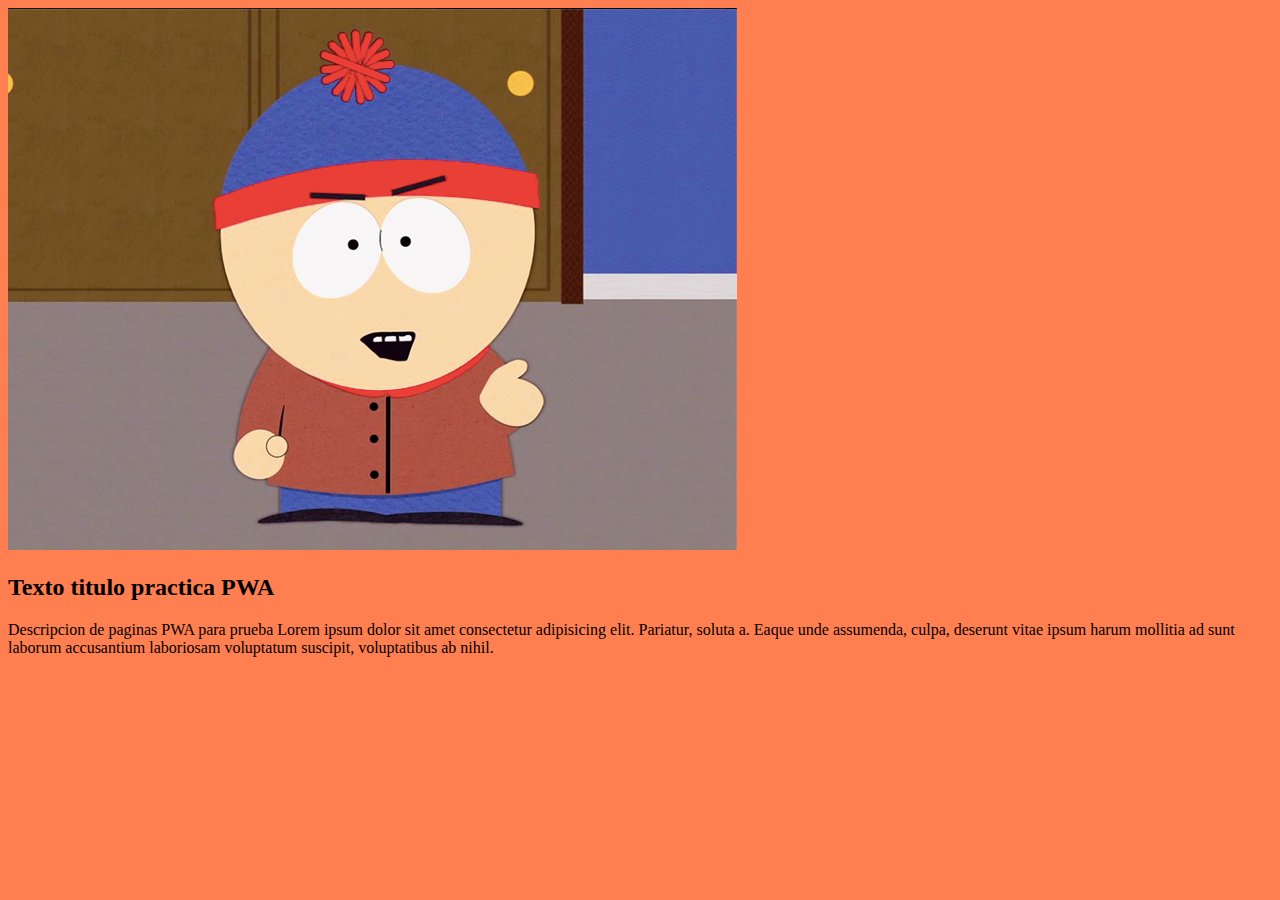
<file: 2/index.html>
<!DOCTYPE html>
<html lang="en">
<head>
    <meta charset="UTF-8">
    <meta http-equiv="X-UA-Compatible" content="IE=edge">
    <meta name="viewport" content="width=device-width, initial-scale=1.0">
    <title>Document</title>
    <link href="https://cdn.jsdelivr.net/npm/bootstrap@5.0.2/dist/css/bootstrap.min.css" rel="stylesheet" integrity="sha384-EVSTQN3/azprG1Anm3QDgpJLIm9Nao0Yz1ztcQTwFspd3yD65VohhpuuCOmLASjC" crossorigin="anonymous">
    <link rel="stylesheet" href="./css/style.css">   
</head>
<body>
    <div class="container">
        <img src="./img/stan-marsh.png" class="img-fluid" alt="">
        <h2>Texto titulo practica PWA</h2>
        <p>Descripcion de paginas PWA para prueba Lorem ipsum dolor sit amet consectetur adipisicing elit. Pariatur, soluta a. Eaque unde assumenda, culpa, deserunt vitae ipsum harum mollitia ad sunt laborum accusantium laboriosam voluptatum suscipit, voluptatibus ab nihil.</p>
    </div>

    <script src="./js/index.js"></script>
</body>
</html>
</file>
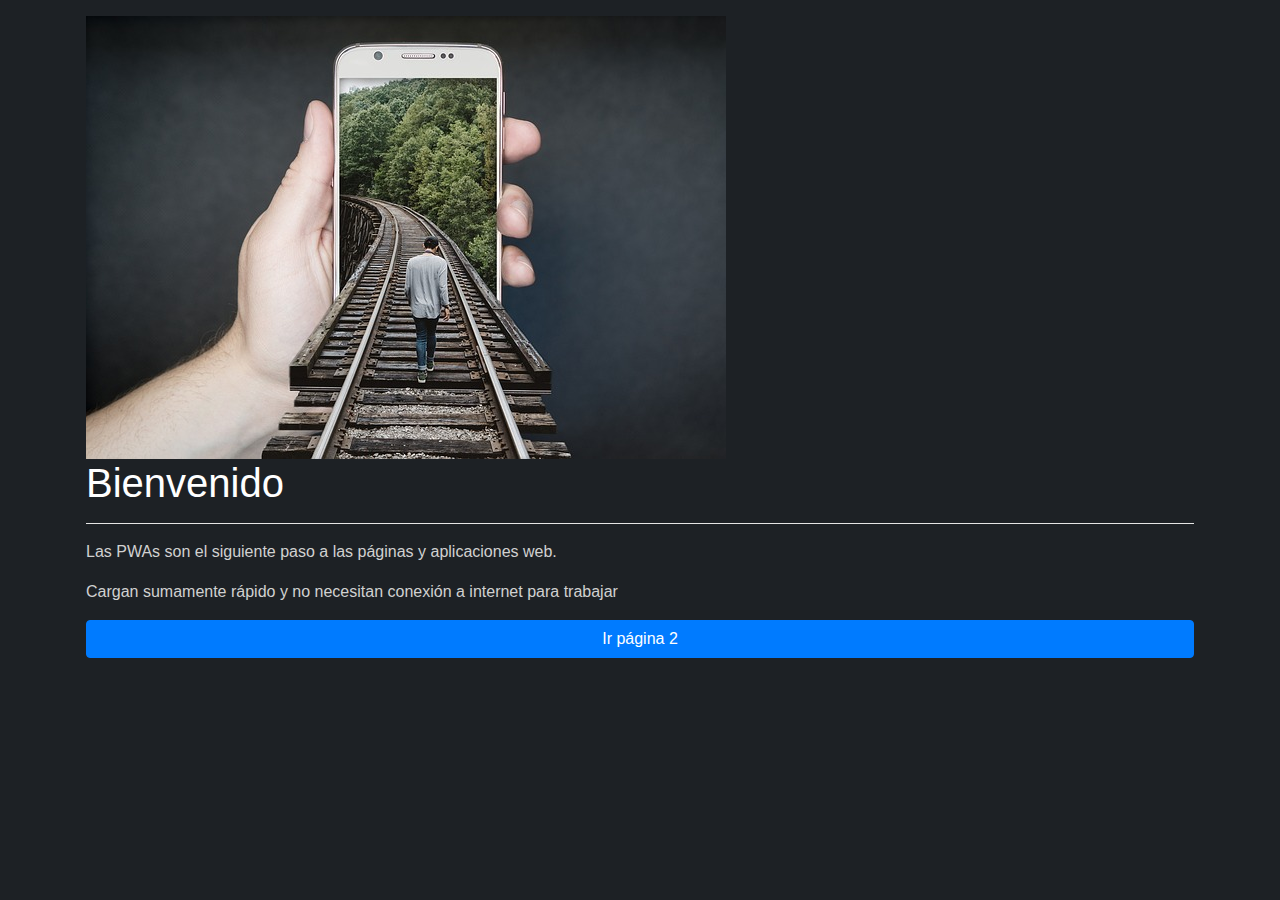
<file: 5/index.html>
<!DOCTYPE html>
<html lang="en">
<head>
    <meta charset="UTF-8">
    <meta name="viewport" content="width=device-width, initial-scale=1.0">
    <meta http-equiv="X-UA-Compatible" content="ie=edge">
    <title>Mi PWA</title>

    <link rel="stylesheet" href="https://stackpath.bootstrapcdn.com/bootstrap/4.1.3/css/bootstrap.min.css">
    <link rel="stylesheet" href="css/style.css">
</head>
<body class="container p-3">

    
    <img src="img/main.jpg" alt="Vías del tren" class="img-fluid">
    <!-- <img src="https://images.pexels.com/photos/371633/pexels-photo-371633.jpeg?auto=compress&cs=tinysrgb&h=350" alt="Vías del tren" class="img-fluid"> -->
    <!-- <img src="https://images.pexels.com/photos/132037/pexels-photo-132037.jpeg?auto=compress&cs=tinysrgb&h=350" alt="Vías del tren" class="img-fluid"> -->
    <!-- <img src="https://cdn.fstoppers.com/styles/large-16-9/s3/lead/2018/06/ultra-wide-mistakes-lead-image.jpg" alt="Vías del tren" class="img-fluid"> -->
    <!-- <img src="https://images.pexels.com/photos/210186/pexels-photo-210186.jpeg?auto=compress&cs=tinysrgb&h=350" alt="Vías del tren" class="img-fluid"> -->
    <!-- <img src="https://www.usnews.com/dims4/USNEWS/2ffb4ff/2147483647/resize/1200x%3E/quality/85/?url=http%3A%2F%2Fmedia.beam.usnews.com%2F33%2Fdc%2Fc70106214b8c9fd1df474942fafc%2F18-milford-sound-fjords-national-park.jpg" alt="Vías del tren" class="img-fluid"> -->
    <!-- <img src="http://www.spanishandsurf.net/wordpress/wp-content/uploads/Paisaje_25-520x265.jpg" alt="Vías del tren" class="img-fluid"> -->
    <!-- <img src="https://iso.500px.com/wp-content/uploads/2018/02/500px_blog_landscape_photography_quest-1500x1000.jpg" alt="Vías del tren" class="img-fluid"> -->
    <!-- <img src="https://media.istockphoto.com/photos/alberta-wilderness-near-banff-picture-id583809524?k=6&m=583809524&s=612x612&w=0&h=BULe3Nu75PMVOVMctj6jIM6Wmb9tivpwvVsu6sOpo9A=" alt="Vías del tren" class="img-fluid"> -->
    



    <h1>Bienvenido</h1>
    <hr>

    <p>
        Las PWAs son el siguiente paso a las páginas y aplicaciones web.
    </p>
    <p>
        Cargan sumamente rápido y no necesitan conexión a internet para trabajar
    </p>

    <a href="pages/page2.html" class="btn btn-primary btn-block">
        Ir página 2
    </a>



    <script src="js/app.js"></script>

</body>
</html>
</file>
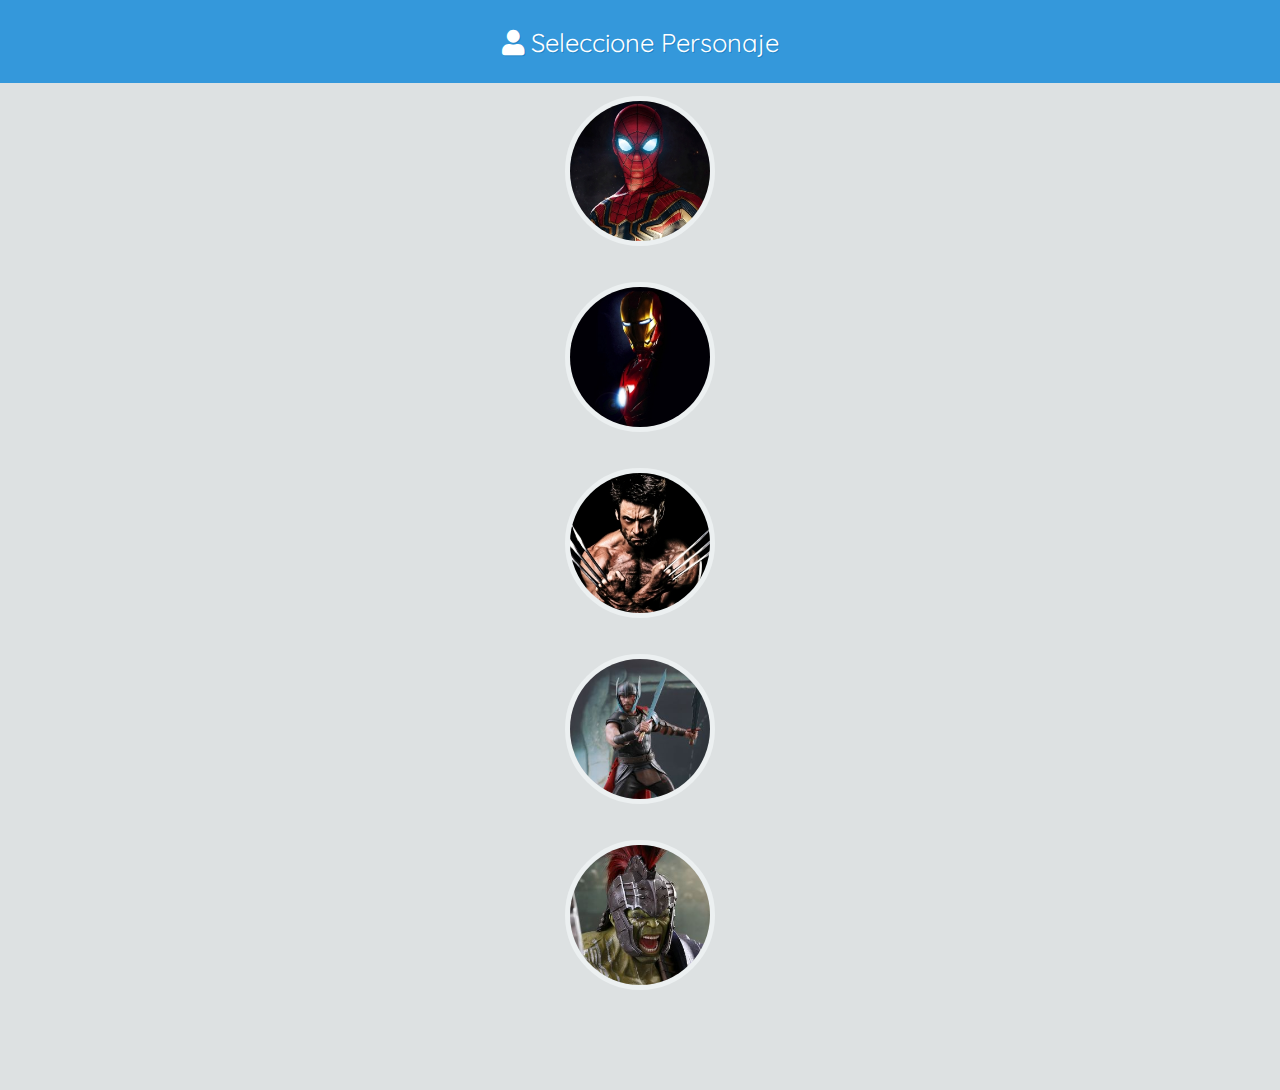
<file: twittor-master/index.html>
<!DOCTYPE html>
<html lang="en">
<head>
    <meta charset="UTF-8">
    <meta name="viewport" content="width=device-width, initial-scale=1.0, height=device-height, viewport-fit=cover">
    <meta http-equiv="X-UA-Compatible" content="ie=edge">
    <title>Twittor</title>

    <link href='https://fonts.googleapis.com/css?family=Quicksand:300,400' rel='stylesheet' type='text/css'>
	<link href='https://fonts.googleapis.com/css?family=Lato:400,300' rel='stylesheet' type='text/css'>
	<link rel="stylesheet" href="https://use.fontawesome.com/releases/v5.3.1/css/all.css">

    <link rel="stylesheet" href="css/style.css">
    <link rel="stylesheet" href="css/animate.css">

    <link rel="shortcut icon" type="image/ico" href="img/favicon.ico"/>

    <link rel="manifest" href="manifest.json">

    <!-- Android -->
    <meta name="theme-color" content="#3498db">

    <!-- IOS -->
    <meta name="apple-mobile-web-app-capable" content="yes">


    <link rel="apple-touch-icon" href="img/icons/icon-192x192.png">
    <link rel="apple-touch-icon" sizes="152x152" href="img/icons/icon-152x152.png">
    <link rel="apple-touch-icon" sizes="180x180" href="img/icons/icon-192x192.png">
    <link rel="apple-touch-icon" sizes="167x167" href="img/icons/icon-152x152.png">

    <!-- iPhone X (1125px x 2436px) -->
    <link rel="apple-touch-startup-image" media="(device-width: 375px) and (device-height: 812px) and (-webkit-device-pixel-ratio: 3)" href="img/icons-ios/apple-launch-1125x2436.png">
    <!-- iPhone 8, 7, 6s, 6 (750px x 1334px) -->
    <link rel="apple-touch-startup-image" media="(device-width: 375px) and (device-height: 667px) and (-webkit-device-pixel-ratio: 2)" href="img/icons-ios/apple-launch-750x1334.png">
    <!-- iPhone 8 Plus, 7 Plus, 6s Plus, 6 Plus (1242px x 2208px) -->
    <link rel="apple-touch-startup-image" media="(device-width: 414px) and (device-height: 736px) and (-webkit-device-pixel-ratio: 3)" href="img/icons-ios/apple-launch-1242x2208.png">
    <!-- iPhone 5 (640px x 1136px) -->
    <link rel="apple-touch-startup-image" media="(device-width: 320px) and (device-height: 568px) and (-webkit-device-pixel-ratio: 2)" href="img/icons-ios/apple-launch-640x1136.png">

    <meta name="apple-mobile-web-app-status-bar-style" content="black-translucent">

    <meta name="apple-mobile-web-app-title" content="Twittor!">

</head>
<body>
        <!-- Titulo -->
        <span class="first"> 
            <span id="salir-btn" class="fa fa-sign-out-alt out oculto animated fadeIn"></span>
            <span id="titulo">
                <i class="fa fa-user"></i>
                Seleccione Personaje
            </span>
            <span id="nuevo-btn" class="fa fa-pen-square new oculto animated fadeIn fast"></span>
        </span>
        <!-- Fin Titulo -->

        <!-- Modal -->
        <div id="modal" class="oculto">
            <img id="modal-avatar" src="img/avatars/spiderman.jpg">

            <span class="first"> 
                <span id="titulo-modal">Nuevo mensaje</span>
                <span id="cancel-btn" class="fa fa-times"></span>
            </span>
            

            <div class="nuevo-mensaje">
                <textarea id="txtMensaje" placeholder="Nuevo mensaje..." rows="5"></textarea>
            </div>

            
            <!-- boton de enviar -->

            <div id="post-btn" class="fab">
                <i class="fa fa-paper-plane"></i>
            </div>

            <div id="post-btn" class="fab-marker">
                <i class="fa fa-map-marker-alt"></i>
            </div>

            <div id="post-btn" class="fab-photo">
                <i class="fa fa-image"></i>
            </div>

        </div>
        <!-- Fin Modal -->


        <!-- Seleccion de personaje -->
        <div id="seleccion" class="seleccion animated fadeIn fast" align="center">
        
            <div>
                <img data-user="spiderman" src="img/avatars/spiderman.jpg" alt="spiderman" class="seleccion-avatar">
            </div>

            <div>
                <img data-user="ironman" src="img/avatars/ironman.jpg" alt="ironman" class="seleccion-avatar">
            </div>

            <div>
                <img data-user="wolverine" src="img/avatars/wolverine.jpg" alt="wolverine" class="seleccion-avatar">
            </div>

            <div>
                <img data-user="thor" src="img/avatars/thor.jpg" alt="thor" class="seleccion-avatar">
            </div>

            <div>
                <img data-user="hulk" src="img/avatars/hulk.jpg" alt="hulk" class="seleccion-avatar">
            </div>

        </div>

        <!-- FIN Seleccion de personaje -->

        <!-- Lista de mensajes -->
        <ul id="timeline" class="timeline oculto">
            
            <!-- Mensaje -->
            <li class="animated fadeIn fast">
                <div class="avatar">
                    <img src="img/avatars/spiderman.jpg">
                </div>
                <div class="bubble-container">
                    <div class="bubble">
                        <h3>@spiderman</h3>
                        <br/>
                        La tía May, hizo unos panqueques en forma de ironman!
                    </div>
                    
                    <div class="arrow"></div>
                </div>
            </li>
            <!-- Fin del mensaje -->

        </ul>
        <!-- Fin Lista de mensajes -->


      
    
        <script src="js/libs/jquery.js"></script>
        <script src="js/app.js"></script>
    
</body>
</html>
</file>
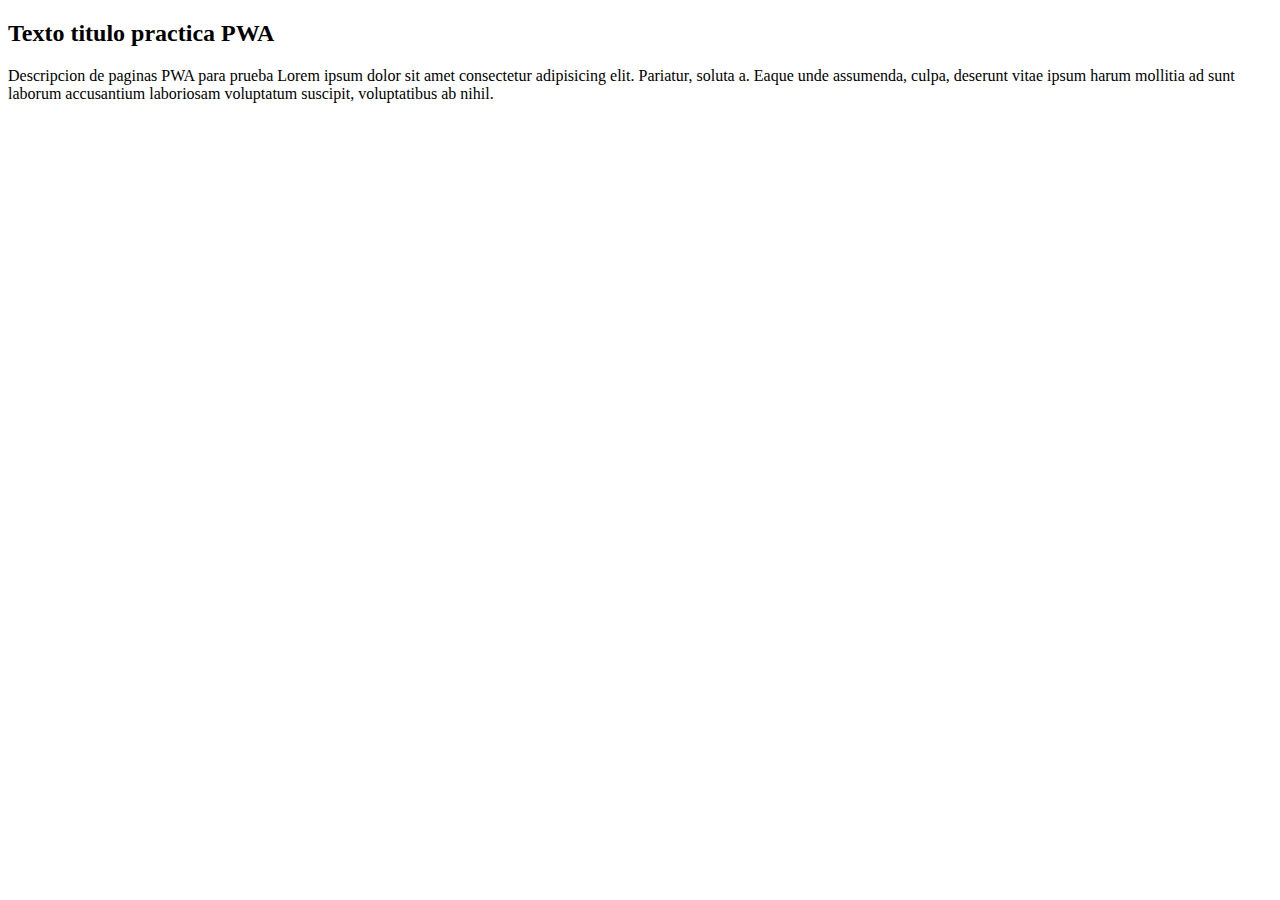
<file: 3/pages/offline.html>
<!DOCTYPE html>
<html lang="en">
<head>
    <meta charset="UTF-8">
    <meta http-equiv="X-UA-Compatible" content="IE=edge">
    <meta name="viewport" content="width=device-width, initial-scale=1.0">
    <title>Document</title>
    <!--<link href="https://cdn.jsdelivr.net/npm/bootstrap@5.0.2/dist/css/bootstrap.min.css" rel="stylesheet" integrity="sha384-EVSTQN3/azprG1Anm3QDgpJLIm9Nao0Yz1ztcQTwFspd3yD65VohhpuuCOmLASjC" crossorigin="anonymous">
    <link rel="stylesheet" href="./css/style.css">-->
</head>
<body>
    <div class="container">
        <!--<img src="./img/stan-marsh.png" class="img-fluid" alt="">-->
        <h2>Texto titulo practica PWA</h2>
        <p>Descripcion de paginas PWA para prueba Lorem ipsum dolor sit amet consectetur adipisicing elit. Pariatur, soluta a. Eaque unde assumenda, culpa, deserunt vitae ipsum harum mollitia ad sunt laborum accusantium laboriosam voluptatum suscipit, voluptatibus ab nihil.</p>
    </div>

    <!--<script src="./js/index.js"></script>-->
</body>
</html>
</file>
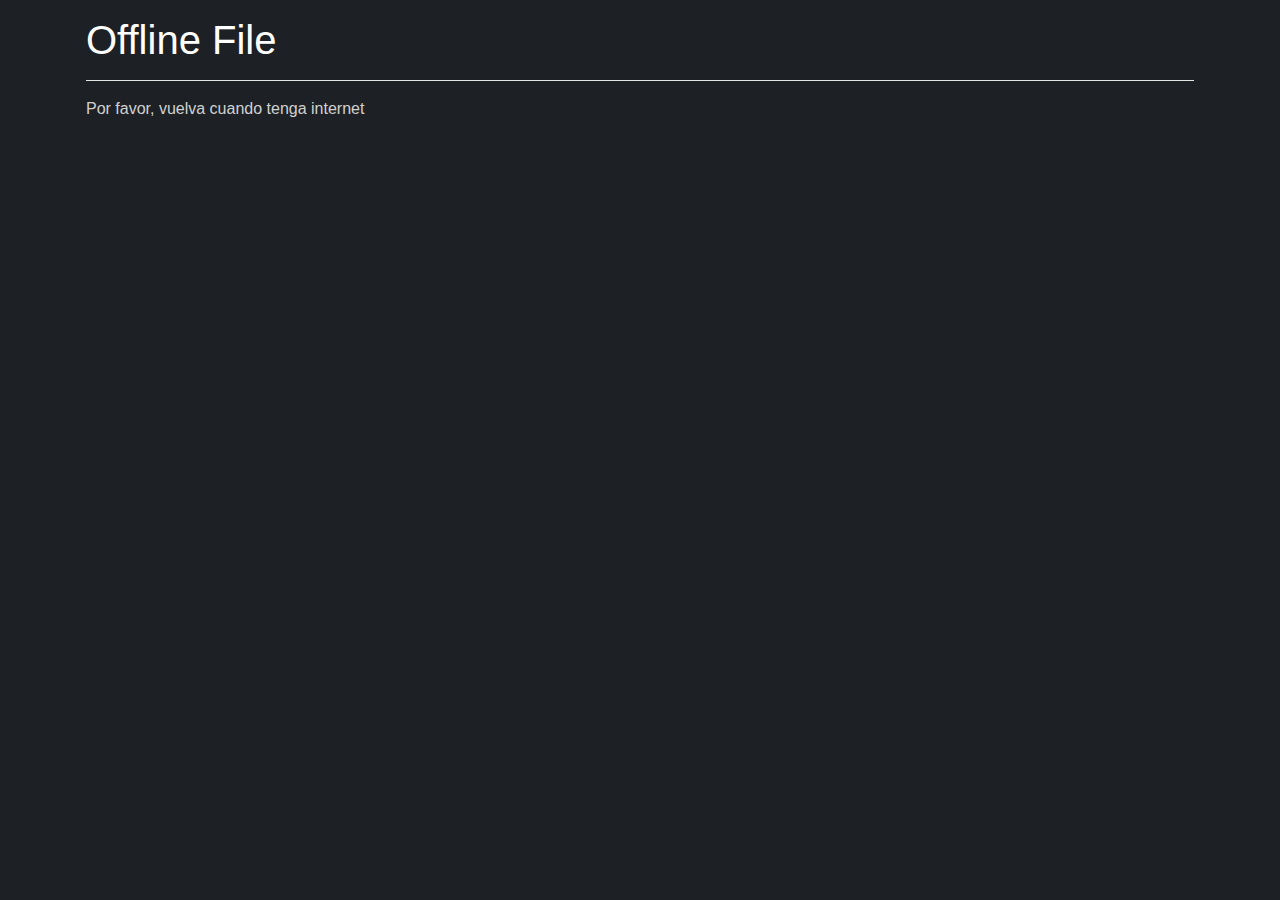
<file: 5/pages/offline.html>
<!DOCTYPE html>
<html lang="en">
<head>
    <meta charset="UTF-8">
    <meta name="viewport" content="width=device-width, initial-scale=1.0">
    <meta http-equiv="X-UA-Compatible" content="ie=edge">
    <title>Mi PWA</title>

    <link rel="stylesheet" href="https://stackpath.bootstrapcdn.com/bootstrap/4.1.3/css/bootstrap.min.css">
    <link rel="stylesheet" href="../css/style.css">
</head>
<body class="container p-3">

    <!-- <img src="img/main.jpg" alt="Vías del tren" class="img-fluid"> -->
    
    <h1>Offline File</h1>
    <hr>
    <p>
        Por favor, vuelva cuando tenga internet
    </p>


    <!-- <script src="js/app.js"></script> -->

</body>
</html>
</file>
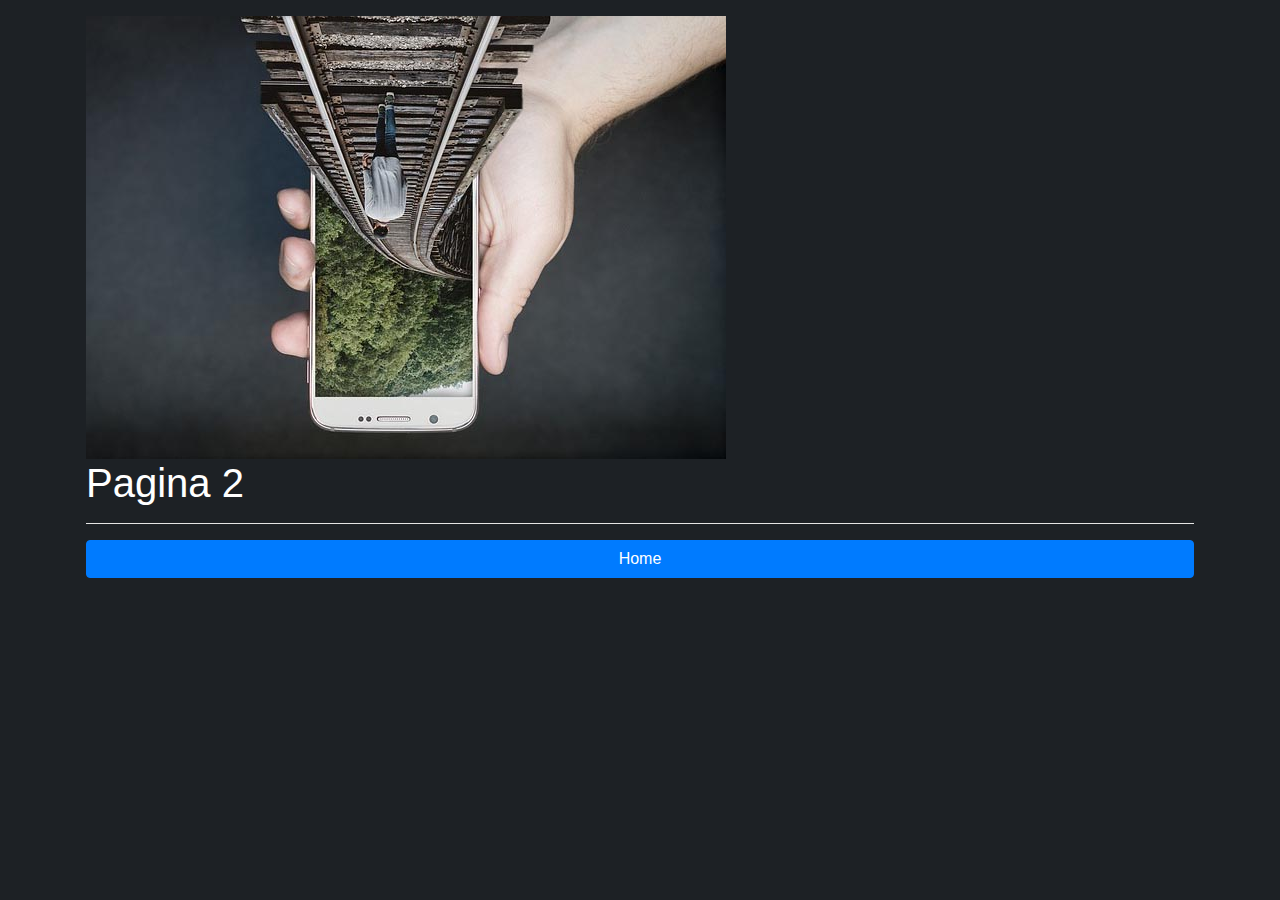
<file: 5/pages/page2.html>
<!DOCTYPE html>
<html lang="en">
<head>
    <meta charset="UTF-8">
    <meta name="viewport" content="width=device-width, initial-scale=1.0">
    <meta http-equiv="X-UA-Compatible" content="ie=edge">
    <title>Mi PWA</title>

    <link rel="stylesheet" href="https://stackpath.bootstrapcdn.com/bootstrap/4.1.3/css/bootstrap.min.css">
    <link rel="stylesheet" href="../css/style.css">
</head>
<body class="container p-3">

    
    <img src="../img/main-patas-arriba.jpg" alt="Vías del tren" class="img-fluid">

    <h1>Pagina 2</h1>
    <hr>

    <a href="../" class="btn btn-primary btn-block">
        Home
    </a>

    <script src="../js/app.js"></script>

</body>
</html>
</file>
<file: 2/css/style.css>
body{
    background-color: coral;
}
</file>
<file: 5/css/style.css>
html, body {
    height: 100%;
    background-color: #1D2125;
}

h1,h2,h3,h4,h5 {
    color: white;
}

hr {
    background-color: white;
}

p{
    color: #D1D1D1;
}
</file>
<file: twittor-master/css/style.css>
* {
    box-sizing: border-box;
    -moz-box-sizing: border-box;
    -webkit-box-sizing: border-box;
    font-family: 'Quicksand';
  }
  
  html, body {
    margin: 0px !important;
    color: #7f8c8d;
    font-size: 16px;
    background-color: #dde1e2; 
    width: 100%;


    overscroll-behavior-y: contain;
    -webkit-user-select: none;
    -webkit-tap-highlight-color: transparent;
    -webkit-touch-callout: none;
}

/* Personalizados */
.oculto {
  display: none !important;
}

.seleccion {
  margin-top: 6em;
  display: block;
  margin-bottom: 6em;
}

.seleccion div {
  margin-top: 2em;
}

.seleccion-avatar {
  width: 150px;
  -webkit-border-radius: 50%;
  -moz-border-radius: 50%;
  -ms-border-radius: 50%;
  -o-border-radius: 50%;
  border-radius: 50%;
  border: 5px solid #ecf0f1;
  position: relative; 
}

/* Modal */
#modal { 
  position: fixed;
  top: 1000px;
  height: 100%;
  width: 100%;
  background-color: #ecf0f1;
  z-index: 999;
  opacity: 0;
}



#modal-avatar {
  width: 50px;
  -webkit-border-radius: 50%;
  -moz-border-radius: 50%;
  -ms-border-radius: 50%;
  -o-border-radius: 50%;
  border-radius: 50%;
  border: 2px solid #ecf0f1;
  position: absolute;
  right: 15px;
  top: 20px;
  z-index: 99999;
}

.nuevo-mensaje {
  margin-top: 6em;
  padding-left: 5px;
  padding-right: 5px;
}

.nuevo-mensaje div{
  display: inline;
  float: left;
}

.div-img {
  width: 60px;
}

.div-mensaje {
  width: 100%;
}

#cancel-btn {
  position: absolute;
  left: 5%;
  z-index: 9999;
}

textarea {
  -webkit-box-sizing: border-box;
  -moz-box-sizing: border-box;
  box-sizing: border-box;
  
  font-size: 18px;
  padding: 10px;

  width: 100%;
  resize: none;
  outline: none !important;
  border-radius: 5px;
  border: 0px;
}

.fab {
  width: 70px;
  height: 70px;
  background-color: #3498db;
  border-radius: 50%;
  box-shadow: 0 2px 6px 0 #666;
  transition: all 0.1s ease-in-out;

  font-size: 30px;
  color: white;
  text-align: center;
  line-height: 70px;

  position: fixed;
  right: 20px;
  bottom: 50px;
}

.fab-marker {
  width: 50px;
  height: 50px;
  background-color: #00ac09;
  border-radius: 50%;
  box-shadow: 0 2px 6px 0 #666;
  transition: all 0.1s ease-in-out;

  font-size: 20px;
  color: white;
  text-align: center;
  line-height: 55px;

  position: fixed;
  left: 20px;
  bottom: 50px;
}

.fab-photo {
  width: 50px;
  height: 50px;
  background-color: #470494;
  border-radius: 50%;
  box-shadow: 0 2px 6px 0 #666;
  transition: all 0.1s ease-in-out;

  font-size: 20px;
  color: white;
  text-align: center;
  line-height: 55px;

  position: fixed;
  left: 80px;
  bottom: 50px;
}



  .bubble {
    width: 100%;
    padding: .5em 1em;
    line-height: 1.4em;
    padding: 20px;
    background-color: #ecf0f1;
    position: relative;
    -webkit-border-radius: 8px;
    -moz-border-radius: 8px;
    -ms-border-radius: 8px;
    -o-border-radius: 8px;
    border-radius: 8px;
    text-align: left;
    display: inline-block; 
  }
    .bubble:hover > .over-bubble {
      opacity: 1; 
    }
  
  .bubble-container {
    width: 75%;
    display: block;
    position: relative;
    padding-left: 20px;
    vertical-align: top;
    display: inline-block; }
  
  .arrow {
    content: '';
    display: block;
    position: absolute;
    left: 10px;
    top: 10%;
    height: 0;
    width: 0;
    border-top: 20px solid transparent;
    border-bottom: 20px solid transparent;
    border-right: 20px solid #ecf0f1; }
  
  .timeline {
    margin-top: 6em;
    width: 100%;
    display: block;
    list-style-type: none;
    background-color: #dde1e2;
    padding-bottom: 2em;
    padding-left: 0px;
    margin-bottom: 2em; 
  }
    .timeline li {
      padding: 1em 0; 
    }
    .timeline li:nth-child(even) {
      background-color: #d3d7d8; 
    }
  
  .avatar {
    width: 18%;
    display: inline-block;
    vertical-align: top;
    position: relative;
    overflow: hidden;
    margin-left: 2%; 
  }

    .avatar img {
      width: 100%;
      -webkit-border-radius: 50%;
      -moz-border-radius: 50%;
      -ms-border-radius: 50%;
      -o-border-radius: 50%;
      border-radius: 50%;
      border: 5px solid #ecf0f1;
      position: relative; 
    }
    .avatar:hover > .hover {
      cursor: pointer;
      opacity: 1; }
  

  .first {
    width: 100%;
    display: block;
    position: fixed;
    z-index: 999;
    top: 0px;

    margin: auto;
    background-color: #3498db;
    text-shadow: #2084c7 1px 1px 0;
    padding: 1em 0 !important;
    color: white;
    text-align: center;
    /* margin-top: 1em; */
    font-family: "Lato";
    font-size: 1.6em;
}

/* Iphone X fix */
@media only screen 
and (device-width : 375px) 
and (device-height : 812px) 
and (-webkit-device-pixel-ratio : 3) {
  
    
    #titulo, #titulo-mensaje {
      position: relative;
      top: 10px;
    }

    #cancel-btn {
      top: 40px !important;
    }
    
    .new {
      top: 40px !important;
    }
    
    .out {
      top: 40px !important;
    }

}

  
  .icon-twitter {
    font-size: 1.5em; }
  
  .new {
    position: absolute;
    right: 5%; 
    top: 30px;
  }

  .out {
    position: absolute;
    left: 5%;
    top: 30px;
  }
  
  .over-bubble {
    line-height: 1.4em;
    padding-top: 10%;
    background-color: rgba(236, 240, 241, 0.8);
    position: relative;
    -webkit-border-radius: 8px;
    -moz-border-radius: 8px;
    -ms-border-radius: 8px;
    -o-border-radius: 8px;
    border-radius: 8px;
    text-align: center;
    display: inline-block;
    position: absolute !important;
    height: 100%;
    width: 100%;
    opacity: 0;
    top: 0;
    left: 0;
    z-index: 999;
    -webkit-transition-property: all;
    -moz-transition-property: all;
    -o-transition-property: all;
    transition-property: all;
    -webkit-transition-duration: 0.3s;
    -moz-transition-duration: 0.3s;
    -o-transition-duration: 0.3s;
    transition-duration: 0.3s;
    -webkit-transition-timing-function: ease-in;
    -moz-transition-timing-function: ease-in;
    -o-transition-timing-function: ease-in;
    transition-timing-function: ease-in;
    font-size: 2.8em;
    text-shadow: white 1px 1px 0; }
  
  .action {
    margin-right: .3em;
    -webkit-transition-property: all;
    -moz-transition-property: all;
    -o-transition-property: all;
    transition-property: all;
    -webkit-transition-duration: 0.2s;
    -moz-transition-duration: 0.2s;
    -o-transition-duration: 0.2s;
    transition-duration: 0.2s;
    -webkit-transition-timing-function: ease-in;
    -moz-transition-timing-function: ease-in;
    -o-transition-timing-function: ease-in;
    transition-timing-function: ease-in; }
  
  .icon-star {
    -webkit-transition-property: all;
    -moz-transition-property: all;
    -o-transition-property: all;
    transition-property: all;
    -webkit-transition-duration: 0.2s;
    -moz-transition-duration: 0.2s;
    -o-transition-duration: 0.2s;
    transition-duration: 0.2s;
    -webkit-transition-timing-function: ease;
    -moz-transition-timing-function: ease;
    -o-transition-timing-function: ease;
    transition-timing-function: ease; }
    .icon-star:hover {
      cursor: pointer;
      color: #f39c12; }
  
  .icon-retweet {
    -webkit-transition-property: all;
    -moz-transition-property: all;
    -o-transition-property: all;
    transition-property: all;
    -webkit-transition-duration: 0.2s;
    -moz-transition-duration: 0.2s;
    -o-transition-duration: 0.2s;
    transition-duration: 0.2s;
    -webkit-transition-timing-function: ease;
    -moz-transition-timing-function: ease;
    -o-transition-timing-function: ease;
    transition-timing-function: ease; }
    .icon-retweet:hover {
      cursor: pointer;
      color: #16a085; }
  
  .icon-mail-reply {
    -webkit-transition-property: all;
    -moz-transition-property: all;
    -o-transition-property: all;
    transition-property: all;
    -webkit-transition-duration: 0.2s;
    -moz-transition-duration: 0.2s;
    -o-transition-duration: 0.2s;
    transition-duration: 0.2s;
    -webkit-transition-timing-function: ease;
    -moz-transition-timing-function: ease;
    -o-transition-timing-function: ease;
    transition-timing-function: ease; }
    .icon-mail-reply:hover {
      cursor: pointer;
      color: #3498db; }
  
  h3 {
    font-size: 1.2em;
    font-weight: bold;
    font-family: 'Lato';
    display: inline-block;
    margin-top: .1em;
    margin-bottom: .2em;
    color: #95a5a6; 
}
  
  .retweet {
    position: absolute;
    opacity: 1;
    top: 0;
    right: 1em;
    display: block;
    background-color: #16a085;
    padding: 4px;
    -moz-border-radius-bottomleft: 5px;
    -webkit-border-bottom-left-radius: 5px;
    border-bottom-left-radius: 5px;
    -moz-border-radius-bottomright: 5px;
    -webkit-border-bottom-right-radius: 5px;
    border-bottom-right-radius: 5px; }
    .retweet .icon-retweet {
      color: white;
      margin: auto;
      width: 100%;
      display: block;
      font-size: 1.2em; }
  
.retweet div {
    color: white;
}
</file>
